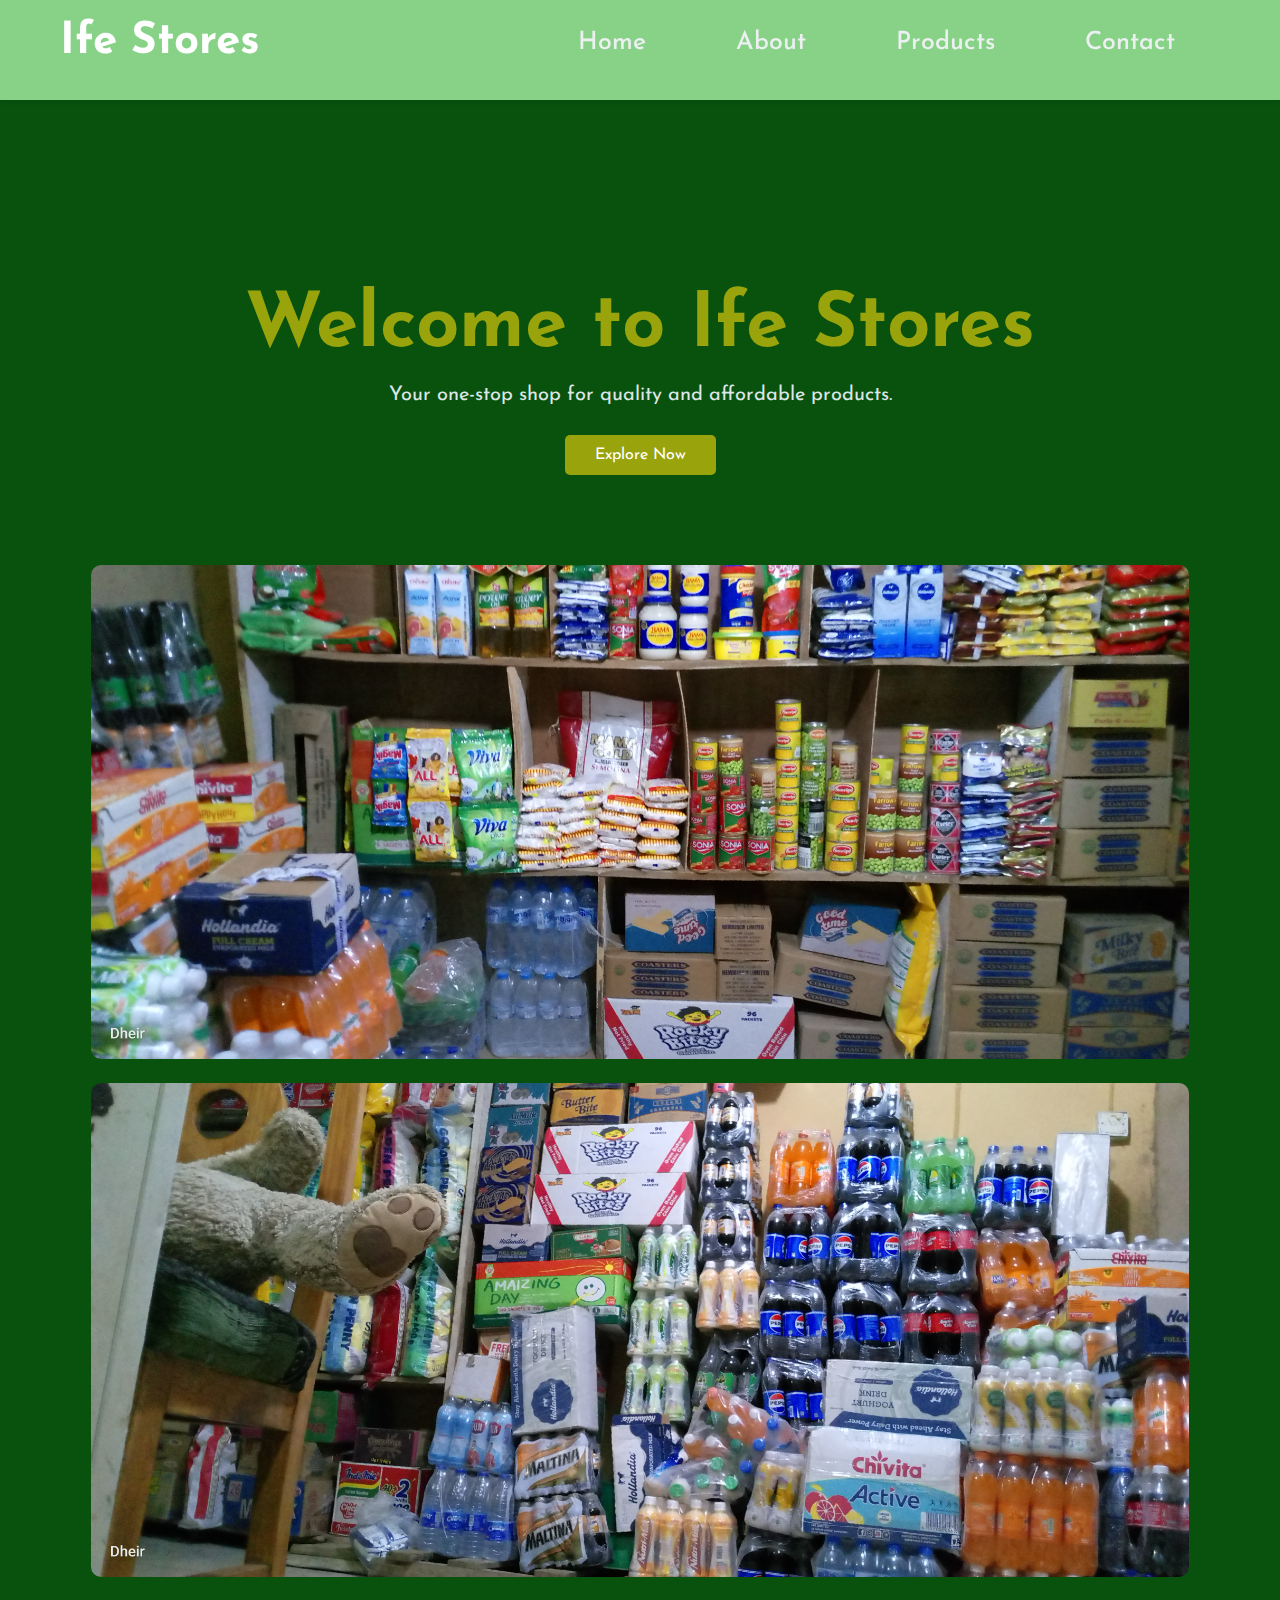
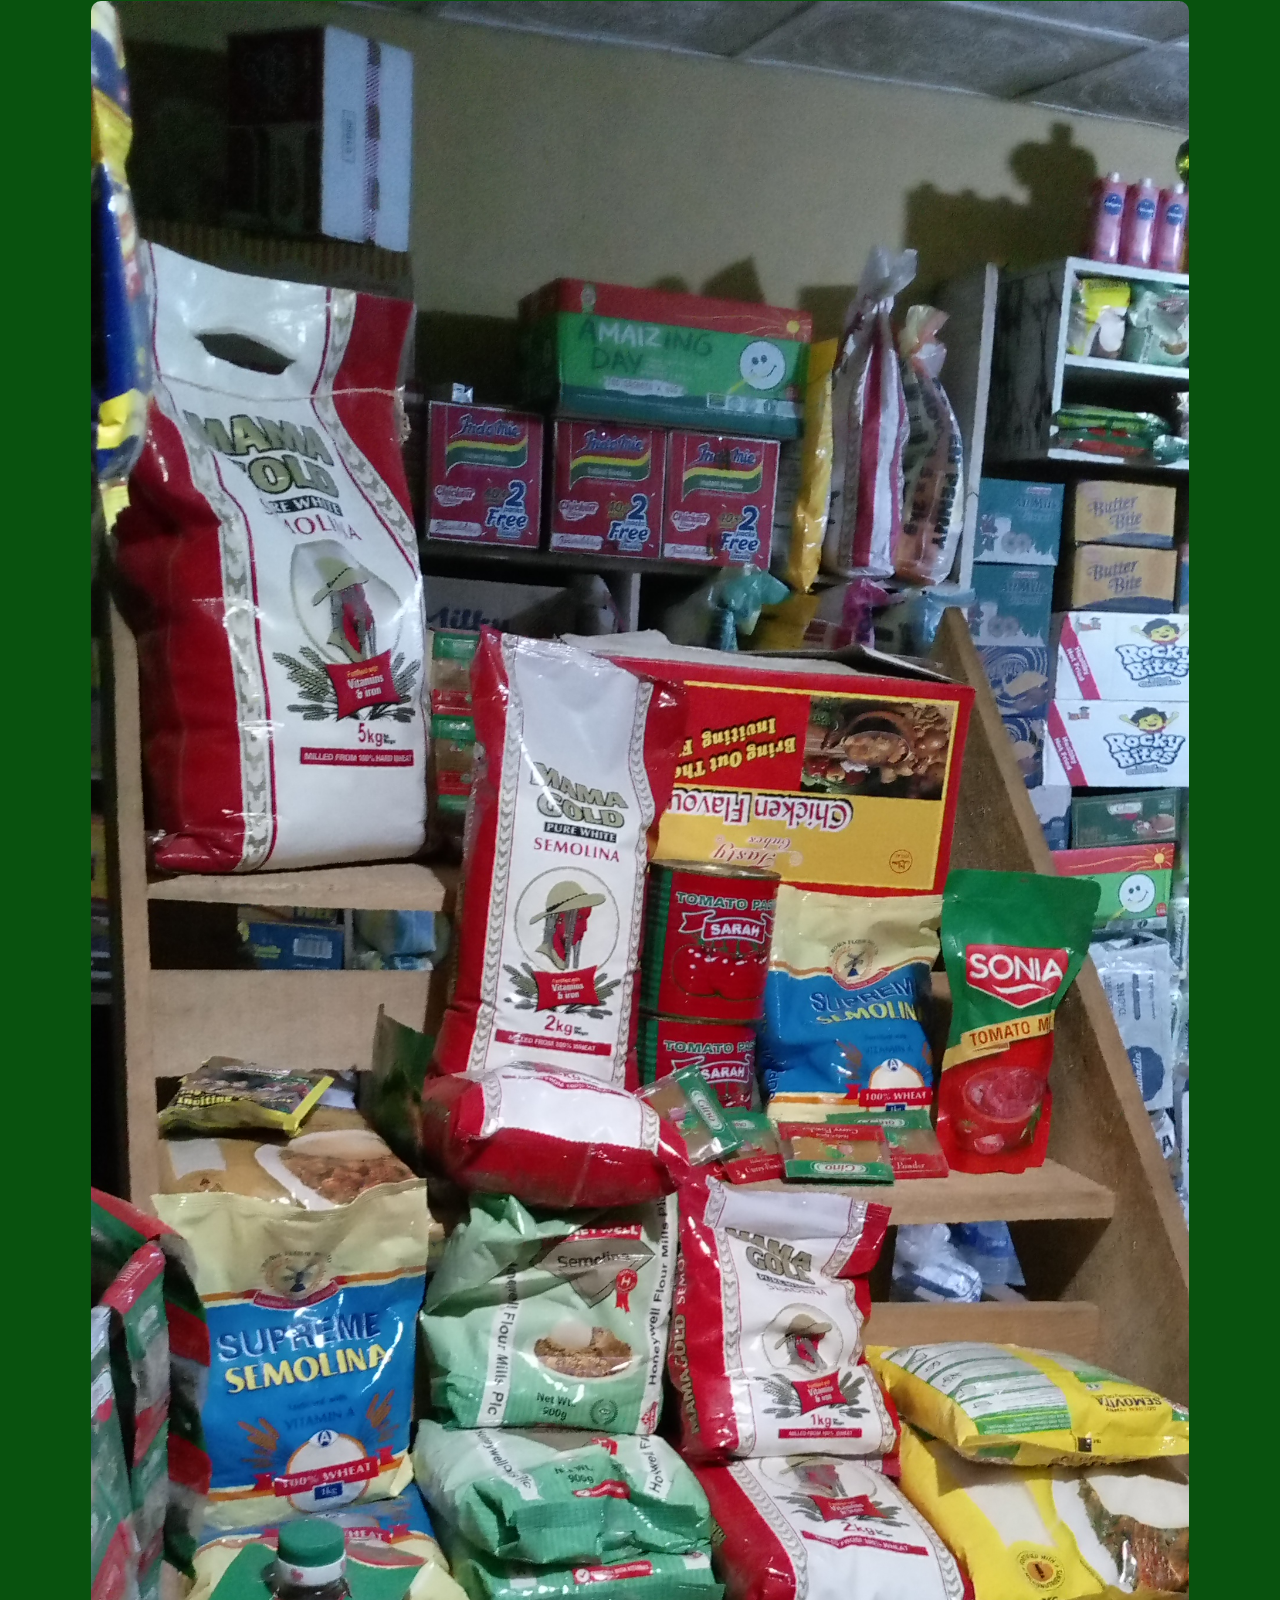
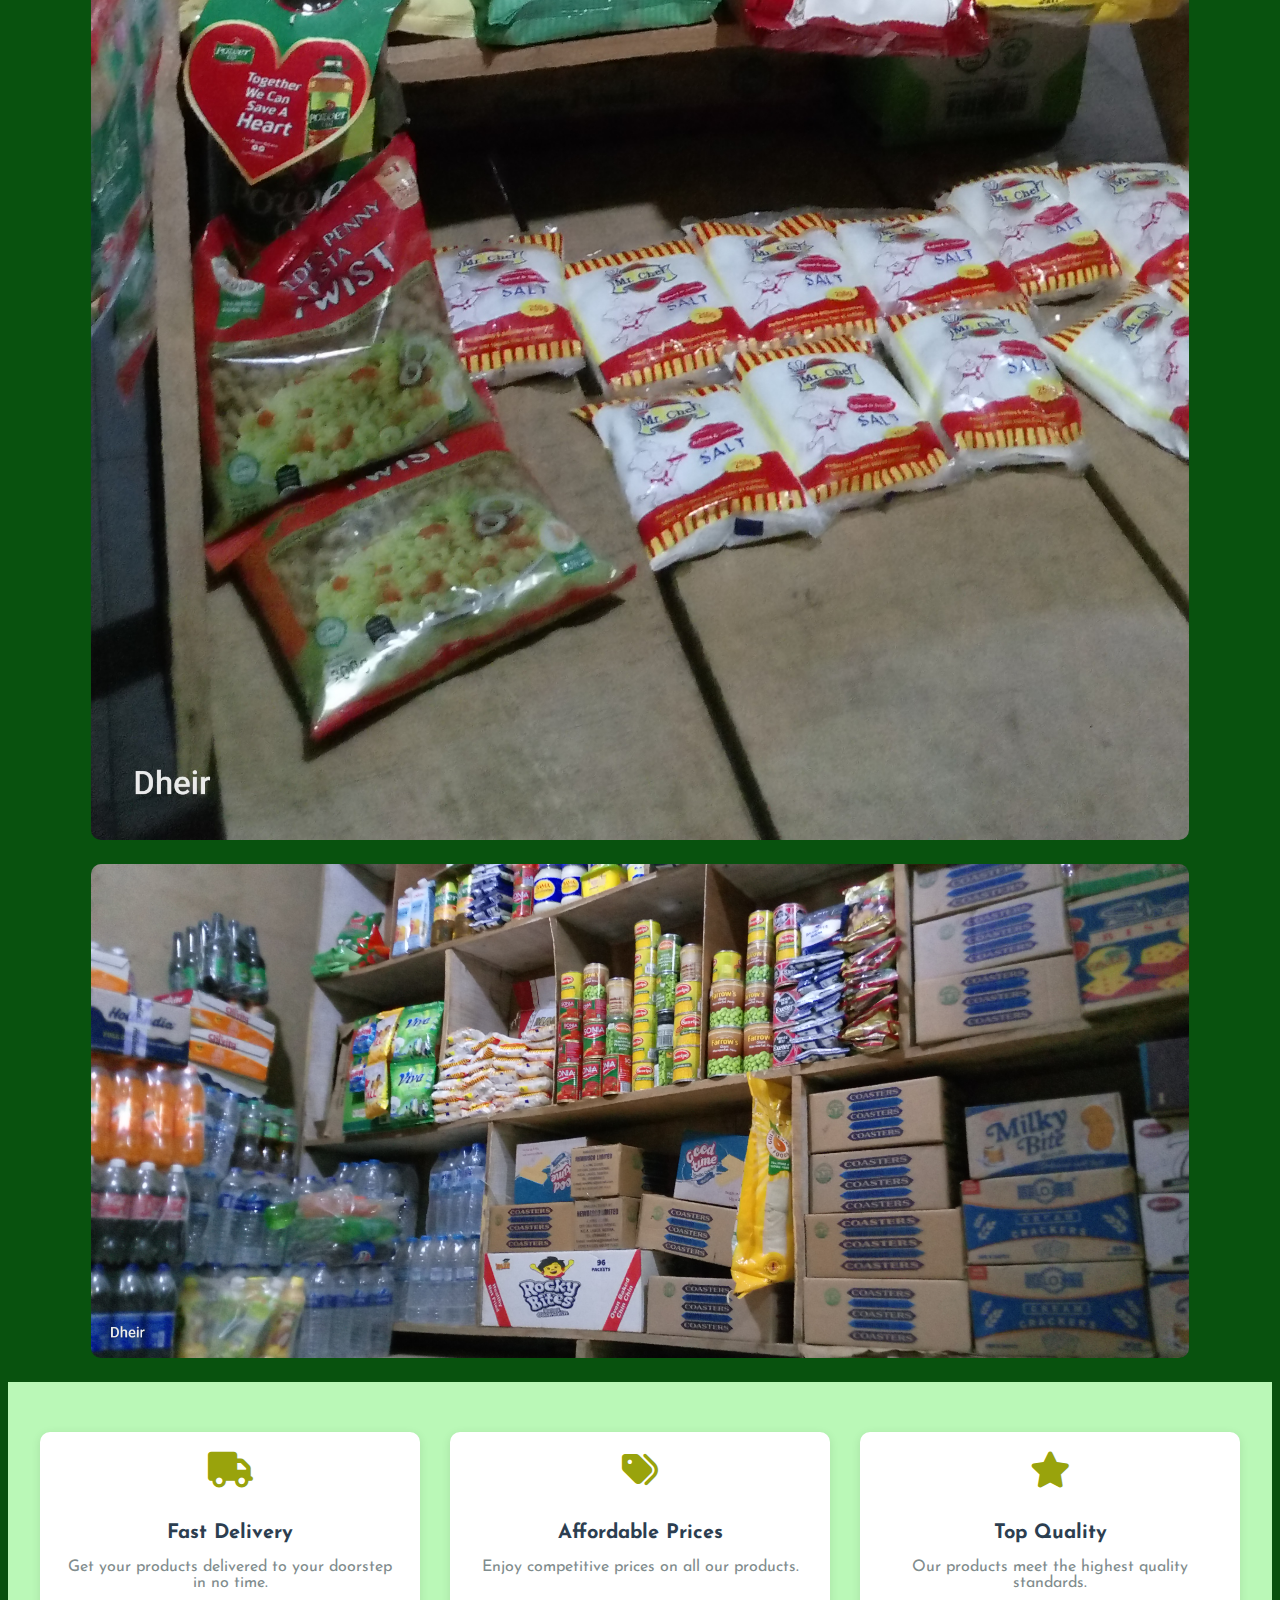
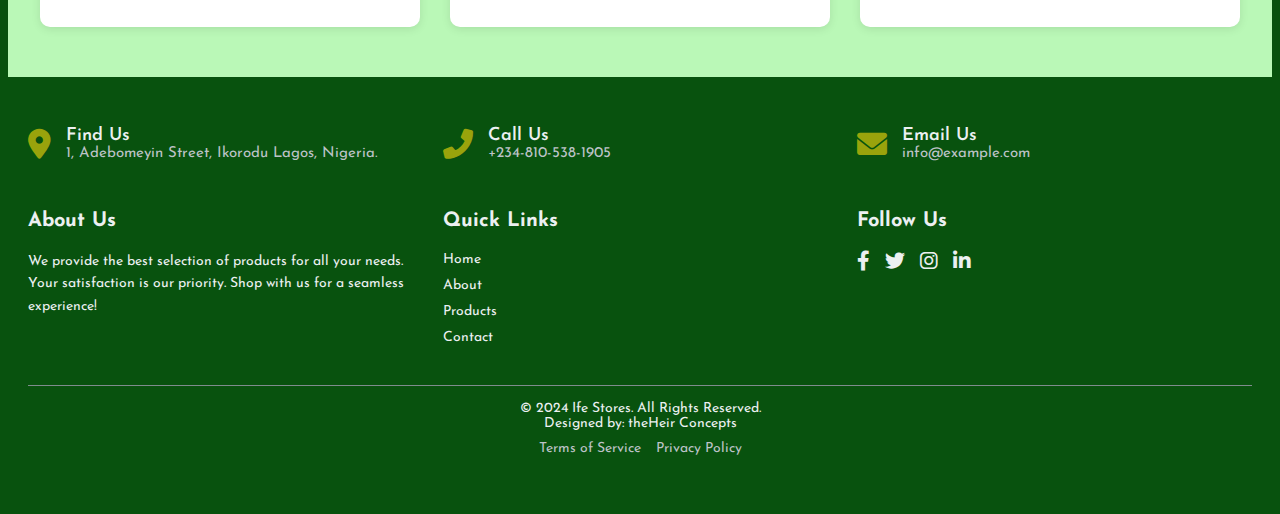
<file: index.html>
<!DOCTYPE html>
<html lang="en">
  <head>
    <meta charset="UTF-8" />
    <meta name="viewport" content="width=device-width, initial-scale=1.0" />
    <title>Ife Store</title>
    <link rel="stylesheet" href="style.css" />

    <link rel="stylesheet" href="https://cdnjs.cloudflare.com/ajax/libs/font-awesome/6.0.0/css/all.min.css">

    <link
      href="https://fonts.googleapis.com/css2?family=Outfit:wght@100..900&family=Titillium+Web:ital,wght@0,200;0,300;0,400;0,600;0,700;0,900&display=swap"
      rel="stylesheet"
    />
    <link
      href="https://fonts.googleapis.com/css2?family=Josefin+Sans:wght@100..700&display=swap"
      rel="stylesheet"
    />
  </head>
  <body>
    <header class="header-section">
      <div class="header-container">
        <!-- Logo -->
        <div class="logo">
          <a href="#social-icons">Ife Stores</a>
        </div>
        <!-- Navigation Menu -->
        <nav class="nav-menu">
          <ul>
              <li><a href="landingpage.html">Home</a></li> <!-- Updated link -->
              <li><a href="#about">About</a></li>
              <li><a href="#products">Products</a></li>
              <li><a href="#contact">Contact</a></li>
          </ul>
      </nav>
      
        <!-- Hamburger Menu for Mobile -->
        <div class="hamburger">
          <i class="fas fa-bars"></i>
        </div>
      </div>
    </header>

      <!-- Hero Section -->
      <section class="hero">
        <h1>Welcome to Ife Stores</h1>
        <p>Your one-stop shop for quality and affordable products.</p>
        <a href="#products" class="btn-primary">Explore Now</a>
      </section>

    <!-- slider-container -->
    <div class="image-slider">
      <div class="slider-container">
        <div class="slider-box">
          <img src="/images/img0.jpg" alt="Image 1">
        </div>
        <div class="slider-box">
          <img src="/images/img1.jpg" alt="Image 2">
        </div>
        <div class="slider-box">
          <img src="/images/img2.jpg" alt="Image 3">
        </div>
        <div class="slider-box">
          <img src="/images/img3.jpg" alt="Image 4">
        </div>
      </div>
      <button class="prev-btn">‹</button>
      <button class="next-btn">›</button>
    </div>
    
    

    <main class="main-section">
      <div class="main-container">
    
        <!-- Features Section -->
        <section class="features">
          <div class="feature">
            <i class="fas fa-truck"></i>
            <h3>Fast Delivery</h3>
            <p>Get your products delivered to your doorstep in no time.</p>
          </div>
          <div class="feature">
            <i class="fas fa-tags"></i>
            <h3>Affordable Prices</h3>
            <p>Enjoy competitive prices on all our products.</p>
          </div>
          <div class="feature">
            <i class="fas fa-star"></i>
            <h3>Top Quality</h3>
            <p>Our products meet the highest quality standards.</p>
          </div>
        </section>
      </div>
    </main>
    

    <footer class="footer-section">
      <div class="container">
        <!-- Contact Information -->
        <div class="footer-cta">
          <div class="cta">
            <i class="fas fa-map-marker-alt"></i>
            <div class="cta-text">
              <h4>Find Us</h4>
              <span>1,  Adebomeyin Street, Ikorodu Lagos, Nigeria.</span>
            </div>
          </div>
          <div class="cta">
            <i class="fas fa-phone-alt"></i>
            <div class="cta-text">
              <h4>Call Us</h4>
              <span>+234-810-538-1905</span>
            </div>
          </div>
          <div class="cta">
            <i class="fas fa-envelope"></i>
            <div class="cta-text">
              <h4>Email Us</h4>
              <span>info@example.com</span>
            </div>
          </div>
        </div>
    
        <!-- Footer Links -->
        <div class="footer-content">
          <div class="footer-about">
            <h3>About Us</h3>
            <p>
              We provide the best selection of products for all your needs.
              Your satisfaction is our priority. Shop with us for a seamless experience!
            </p>
          </div>
          <div class="footer-links">
            <h3>Quick Links</h3>
            <ul>
              <li><a href="#home">Home</a></li>
              <li><a href="#about">About</a></li>
              <li><a href="#products">Products</a></li>
              <li><a href="#contact">Contact</a></li>
            </ul>
          </div>
          <div class="footer-social">
            <h3>Follow Us</h3>
            <div class="social-icons">
              <a href="#"><i class="fab fa-facebook-f"></i></a>
              <a href="#"><i class="fab fa-twitter"></i></a>
              <a href="#"><i class="fab fa-instagram"></i></a>
              <a href="#"><i class="fab fa-linkedin-in"></i></a>
            </div>
          </div>
        </div>
    
        <!-- Footer Bottom -->
        <div class="footer-bottom">
          <p>&copy; 2024 Ife Stores. All Rights Reserved.</p>
          <p>Designed by: <span>theHeir Concepts</span></p>
          <ul>
            <li><a href="#terms">Terms of Service</a></li>
            <li><a href="#privacy">Privacy Policy</a></li>
          </ul>
        </div>
      </div>
    </footer>
    <script src="script.js"></script>
  </body>
</file>
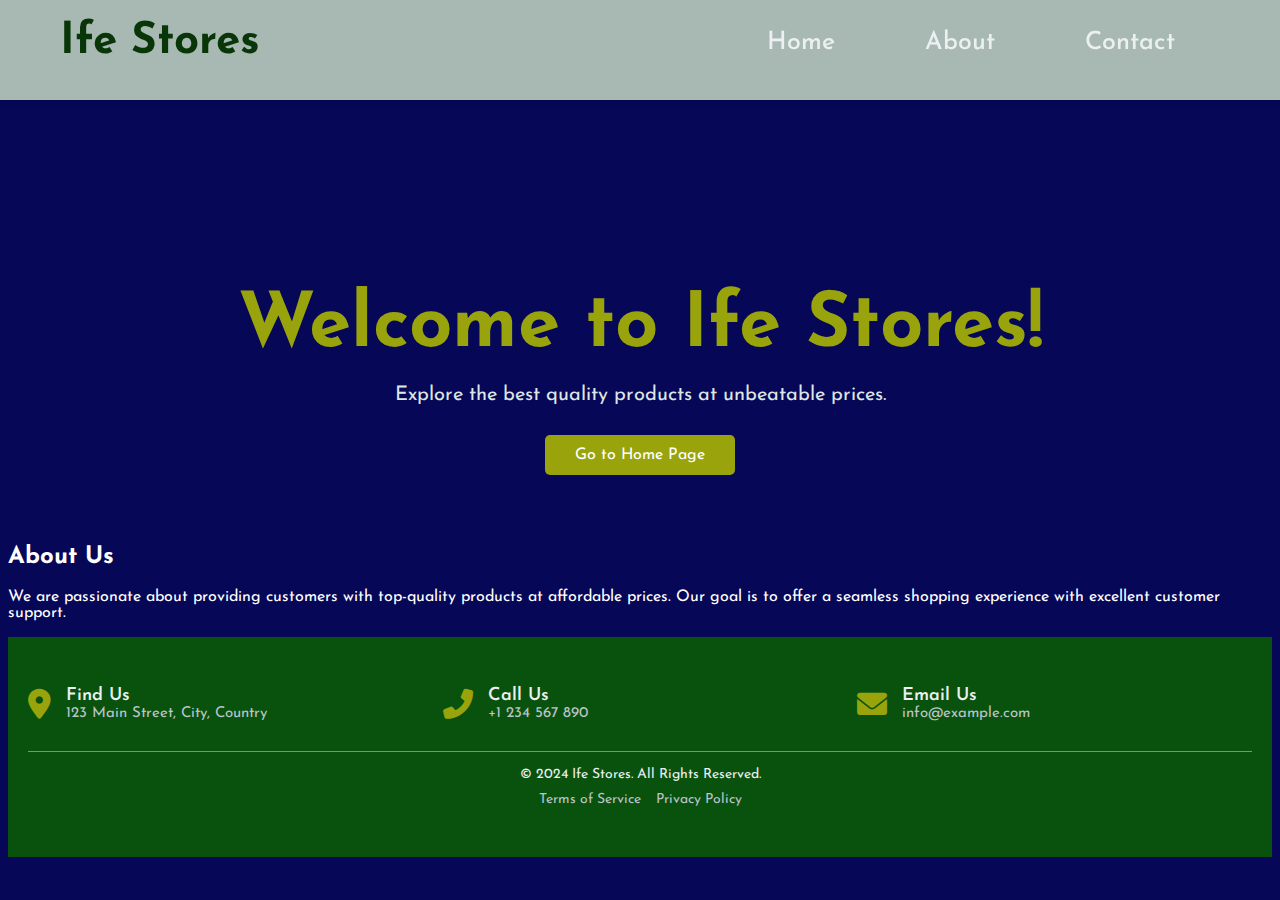
<file: landingpage.html>
<!DOCTYPE html>
<html lang="en">

<head>
    <meta charset="UTF-8" />
    <meta name="viewport" content="width=device-width, initial-scale=1.0" />
    <title>Ife Store - Landing Page</title>
    <link rel="stylesheet" href="style.css" />
    <link rel="stylesheet" href="https://cdnjs.cloudflare.com/ajax/libs/font-awesome/6.0.0/css/all.min.css" />
    <link href="https://fonts.googleapis.com/css2?family=Outfit:wght@100..900&family=Titillium+Web:ital,wght@0,200;0,300;0,400;0,600;0,700;0,900&display=swap"
        rel="stylesheet" />
    <link href="https://fonts.googleapis.com/css2?family=Josefin+Sans:wght@100..700&display=swap" rel="stylesheet" />
</head>

<body class="landingpage">
    <!-- Header Section -->
    <header class="landpage-header-section">
        <div class="header-container">
            <div class="lplogo">
                <a href="home.html">Ife Stores</a> <!-- Link to the home page -->
            </div>
            <nav class="nav-menu">
                <ul>
                    <li><a href="#home">Home</a></li>
                    <li><a href="#about">About</a></li>
                    <li><a href="#contact">Contact</a></li>
                </ul>
            </nav>
        </div>
    </header>

    <!-- Hero Section -->
    <section class="hero">
        <h1>Welcome to Ife Stores!</h1>
        <p>Explore the best quality products at unbeatable prices.</p>
        <a href="index.html" class="btn-primary">Go to Home Page</a> <!-- Link to home page -->
    </section>

    <!-- About Section -->
    <section class="about" id="about">
        <div class="about-container">
            <h2>About Us</h2>
            <p>We are passionate about providing customers with top-quality products at affordable prices. Our goal is to offer a seamless shopping experience with excellent customer support.</p>
        </div>
    </section>

    <!-- Footer Section -->
    <footer class="footer-section">
        <div class="container">
            <div class="footer-cta">
                <div class="cta">
                    <i class="fas fa-map-marker-alt"></i>
                    <div class="cta-text">
                        <h4>Find Us</h4>
                        <span>123 Main Street, City, Country</span>
                    </div>
                </div>
                <div class="cta">
                    <i class="fas fa-phone-alt"></i>
                    <div class="cta-text">
                        <h4>Call Us</h4>
                        <span>+1 234 567 890</span>
                    </div>
                </div>
                <div class="cta">
                    <i class="fas fa-envelope"></i>
                    <div class="cta-text">
                        <h4>Email Us</h4>
                        <span>info@example.com</span>
                    </div>
                </div>
            </div>

            <div class="footer-bottom">
                <p>&copy; 2024 Ife Stores. All Rights Reserved.</p>
                <ul>
                    <li><a href="#terms">Terms of Service</a></li>
                    <li><a href="#privacy">Privacy Policy</a></li>
                </ul>
            </div>
        </div>
    </footer>

    <script src="script.js"></script>
</body>

</html>
</file>
<file: style.css>
/* General Reset */
* {
  box-sizing: border-box;
}

body {
  background-color: #08520e;
  font-family: 'Josefin Sans', 'Titillium Web', sans-serif;
  font-size: 16px;
  padding-top: 330px;
  transition: padding-top 0.5s ease;
}

/* Header Styling */
.header-section {
  background: #9ae69ade;
  color: #f1f0ec;
  position: fixed;
  top: 0;
  left: 0;
  width: 100%;
  height: 100px;
  z-index: 1000;
  box-shadow: 0 2px 5px rgba(0, 0, 0, 0.1);
  transition: background-color 0.3s ease;

}

.header-container {
  display: flex;
  justify-content: space-between;
  align-items: center;
  padding: 20px 20px;
  max-width: 1200px;
  margin: 0 auto;
}

.logo a {
  font-size: 44px;
  font-weight: bold;
  color: #ffffff;
  text-decoration: none;
  transition: color 0.2s ease;
}

.logo a:hover {
  color: #c4ce35;
}

.nav-menu ul {
  display: flex;
  list-style: none;
  margin: 0;
  padding: 0;
}

.nav-menu {
  /* display: none; */
}
.nav-menu.active {
  display: block;
}


.nav-menu ul li {
  margin: 0 45px;
}

.nav-menu ul li a {
  color: #ecf0f1;
  text-decoration: none;
  font-size: 25px;
  font-weight: 500;
  transition: color 0.3s ease;
}

.nav-menu ul li a:hover {
  color: #99a30c;
}

.hamburger {
  display: none;
  font-size: 34px;
  color: #ecf0f1;
  cursor: pointer;
}

.hamburger:hover {
  color: #ff5100;
}

/* Mobile Responsiveness */
@media (max-width: 768px) {
  .nav-menu {
    position: absolute;
    top: 60px;
    left: 0;
    width: 100%;
    background: #024b06;
    display: none;
    flex-direction: column;
    align-items: center;
    box-shadow: 0 2px 5px rgba(0, 0, 0, 0.1);
    z-index: 1000;
  }

  .nav-menu ul {
    flex-direction: column;
    width: 100%;
  }

  .nav-menu ul li {
    margin: 10px 0;
  }

  .nav-menu ul li a {
    font-size: 18px;
  }

  .nav-menu.active {
    display: flex;
  }

  .hamburger {
    display: block;
  }
}

/* header section for landing page */
.landpage-header-section {
  background: #c1d4c1de;
  color: #f1f0ec;
  position: fixed;
  top: 0;
  left: 0;
  width: 100%;
  height: 100px;
  z-index: 1000;
  box-shadow: 0 2px 5px rgba(0, 0, 0, 0.1);
  transition: background-color 0.3s ease;
}

.lplogo a {
  font-size: 44px;
  font-weight: bold;
  color: #083608;
  text-decoration: none;
  transition: color 0.2s ease;
}

.landingpage {
  background-color: #060757;
  color: white;
}

/* Image Slider - Side by Side */
.image-slider {
  display: flex;
  flex-wrap: wrap; /* Ensures responsive wrapping on smaller screens */
  gap: 10px; /* Adds space between sliders */
  justify-content: center; /* Centers the sliders horizontally */
  max-width: 90%;
  margin: auto;
}

.slider-container {
  display: block;
  flex-direction: column; /* Keeps individual sliders in a column layout within each box */
  align-items: center;
  gap: 10px;
}

.slider-box {
  flex: 0 0 300px; /* Sets a fixed width for each box */
  margin: 20px;
  overflow: hidden;
  position: relative;
}

.slider-box img {
  width: 100%;
  height: auto;
  border-radius: 10px;
  transition: transform 0.3s ease-in-out;
}

.slider-box img:hover {
  transform: scale(1.1); /* Adds zoom effect on hover */
}

/* Navigation Buttons */
.prev-btn, .next-btn {
  display: none; /* Hide buttons for side-by-side sliders */
}

/* Responsive Design */
@media (max-width: 768px) {
  .slider-container {
    flex-direction: row; /* Stacks sliders vertically on smaller screens */
  }
  .slider-box img {
    width: 100%;
    height: auto;
  }

  .slider-box {
    flex: 1 1 calc(50% - 10px); /* Adjust to 2 per row */
  }
}

@media (max-width: 480px) {
  .slider-box {
    flex: 1 1 100%; /* Full width for small screens */
  }
  .slider-box img {
    width: 100%;
    height: auto;
  }
}


/* Main Section Styling */
.main-section {
  background: #baf8b7;
  padding: 50px 20px;
}

.main-container {
  max-width: 1200px;
  margin: 0 auto;
}

/* Hero Section */
.hero {
  text-align: center;
  margin-bottom: 70px;
  margin-top: -100px;
}

.hero h1 {
  font-size: 76px;
  color: #99a30c;
  margin-bottom: 20px;
}

.hero p {
  font-size: 20px;
  color: #dee6e6;
  margin-bottom: 30px;
}

.btn-primary {
  display: inline-block;
  background: #99a30c;
  color: hsl(0, 0%, 100%);
  padding: 12px 30px;
  font-size: 16px;
  text-decoration: none;
  border-radius: 5px;
  transition: background-color 0.3s ease;
}

.btn-primary:hover {
  background: #7d8e09;
}

/* Features Section */
.features {
  display: grid;
  grid-template-columns: repeat(auto-fit, minmax(300px, 1fr));
  gap: 30px;
  text-align: center;
}

.feature {
  background: #fff;
  padding: 20px;
  border-radius: 10px;
  box-shadow: 0 2px 10px rgba(0, 0, 0, 0.1);
  transition: transform 0.3s ease, box-shadow 0.3s ease;
}

.feature:hover {
  transform: translateY(-5px);
  box-shadow: 0 4px 15px rgba(0, 0, 0, 0.2);
}

.feature i {
  font-size: 36px;
  color: #99a30c;
  margin-bottom: 15px;
}

.feature h3 {
  font-size: 20px;
  color: #2c3e50;
  margin-bottom: 10px;
}

.feature p {
  font-size: 16px;
  color: #7f8c8d;
}


/* Footer Styling */
.footer-section {
  background: #08520e;
  color: #ecf0f1;
  padding: 50px 20px;
}

.footer-cta {
  display: flex;
  justify-content: space-between;
  margin-bottom: 30px;
  flex-wrap: wrap;
  gap: 20px;
}

.cta {
  display: flex;
  align-items: center;
  gap: 15px;
  flex: 1;
  min-width: 250px;
}

.cta i {
  font-size: 30px;
  color: #99a30c;
}

.cta h4 {
  margin: 0;
  font-size: 18px;
  font-weight: 600;
}

.cta span {
  font-size: 15px;
  color: #bdc3c7;
}

.footer-content {
  display: flex;
  justify-content: space-between;
  gap: 20px;
  flex-wrap: wrap;
}

.footer-about,
.footer-links,
.footer-social {
  flex: 1;
  min-width: 250px;
}

.footer-about h3,
.footer-links h3,
.footer-social h3 {
  font-size: 20px;
  margin-bottom: 20px;
}

.footer-about p {
  font-size: 14px;
  line-height: 1.6;
}

.footer-links ul {
  list-style: none;
  padding: 0;
  margin: 0;
}

.footer-links ul li {
  margin-bottom: 10px;
}

.footer-links ul li a {
  color: #ecf0f1;
  text-decoration: none;
  font-size: 14px;
  transition: color 0.3s ease;
}

.footer-links ul li a:hover {
  color: #99a30c;
}

.footer-social .social-icons {
  display: flex;
  gap: 15px;
}

.footer-social .social-icons a {
  color: #ecf0f1;
  font-size: 20px;
  transition: color 0.3s ease;
}

.footer-social .social-icons a:hover {
  color: #99a30c;
}

.footer-bottom {
  margin-top: 30px;
  text-align: center;
  border-top: 1px solid #7f8c8d;
  padding-top: 15px;
}

.footer-bottom p {
  margin: 0;
  font-size: 14px;
}

.footer-bottom ul {
  list-style: none;
  padding: 0;
  margin: 10px 0 0;
  display: flex;
  justify-content: center;
  gap: 15px;
}

.footer-bottom ul li {
  font-size: 14px;
}

.footer-bottom ul li a {
  color: #bdc3c7;
  text-decoration: none;
  transition: color 0.3s ease;
}

.footer-bottom ul li a:hover {
  color: #99a30c;
}

/* Mobile Responsiveness */
@media (max-width: 768px) {
  .footer-cta,
  .footer-content {
    flex-direction: column;
  }
}

/* Responsive Styles */
@media screen and (max-width: 768px) {
  body {
    font-size: 14px;
    padding-top: 220px;
  }

  header {
    height: 150px;
  }

  header h1 {
    font-size: 28px;
    line-height: 75px;
  }

  nav a {
    padding: 8px 20px;
    font-size: 14px;
  }

  .section1 {
    flex-direction: column;
    height: auto;
  }

  .div1,
  .div2 {
    width: 100%;
    padding: 10px;
  }

  .square-boxes {
    flex-wrap: wrap;
    gap: 5px;
  }

  .square-box1,
  .square-box2,
  .square-box3 {
    width: 100%;
    height: auto;
  }

  .footer-text p {
    font-size: 12px;
  }

  .footer-social-icon span {
    font-size: 16px;
  }
}

@media screen and (max-width: 480px) {
  header h1 {
    font-size: 22px;
    line-height: 60px;
  }
  

  nav a {
    padding: 5px 15px;
    font-size: 12px;
  }

  .cta-text h4 {
    font-size: 16px;
  }

  .footer-social-icon i {
    height: 30px;
    width: 30px;
    line-height: 30px;
  }
}
</file>
